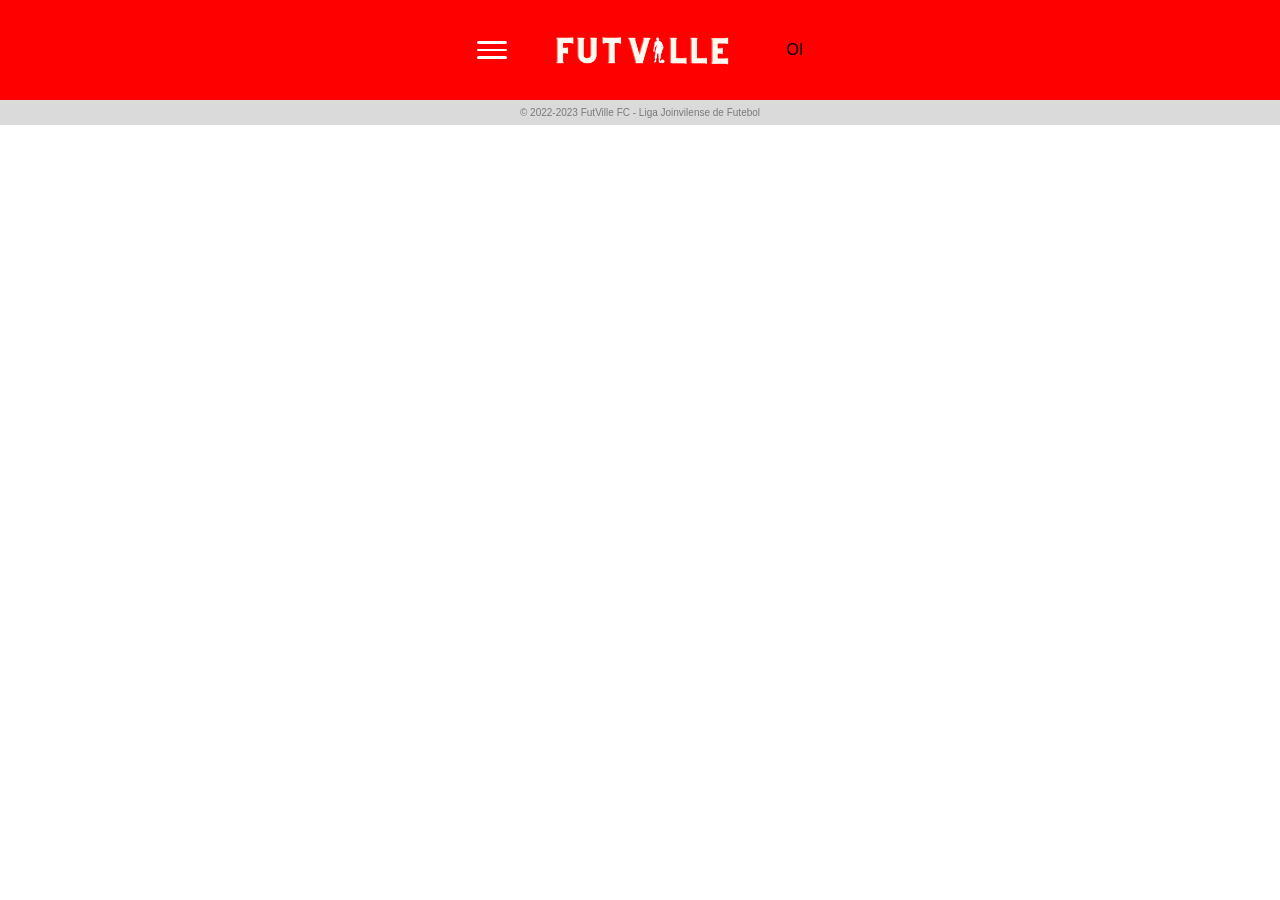
<file: index.html>
<!DOCTYPE html>
<html lang="pt-br">
<head>
    <meta charset="UTF-8">
    <meta http-equiv="X-UA-Compatible" content="IE=edge">
    <meta name="viewport" content="width=device-width, initial-scale=1.0">
    <title>RODAPE TESTE</title>
    <script src="rodape.js"></script>
    <link rel="stylesheet" href="pagina_inicial.css">
    
    
</head>
<body>
    
    <div class="cabecalho">
        <div class="logo" onclick="Aparecer();"> 
            <div class="menu"></div>
            <div class="menu"></div>
            <div class="menu"></div>
        </div>
        <div class="logo"><img src="img/LOGO FUT VILLE.png" width="280px"></div>
        <div class="logo">OI</div>
    </div>


        <div class="lateral" id="lateral">
            <div onclick="Fechar();" class="fechar"><img src=img/x.png width="20px"></div>
            <div class="menu_conta"></div>    
            <div class="rodape2">Cadastro</div><br>
            <div class="rodape2">Escalação</div><br>
            <div class="rodape2">Competições</div><br>
            <div class="rodape2">Ranking</div><br>
            <div class="rodape2">Notícias</div><br>
            <div class="rodape2">Dashboard</div><br>
        </div>

        <div class="quadrado_anuncio"></div>

        
    <div class="rodape">© 2022-2023 FutVille FC - Liga Joinvilense de Futebol</div>


</body>
</html>
</file>
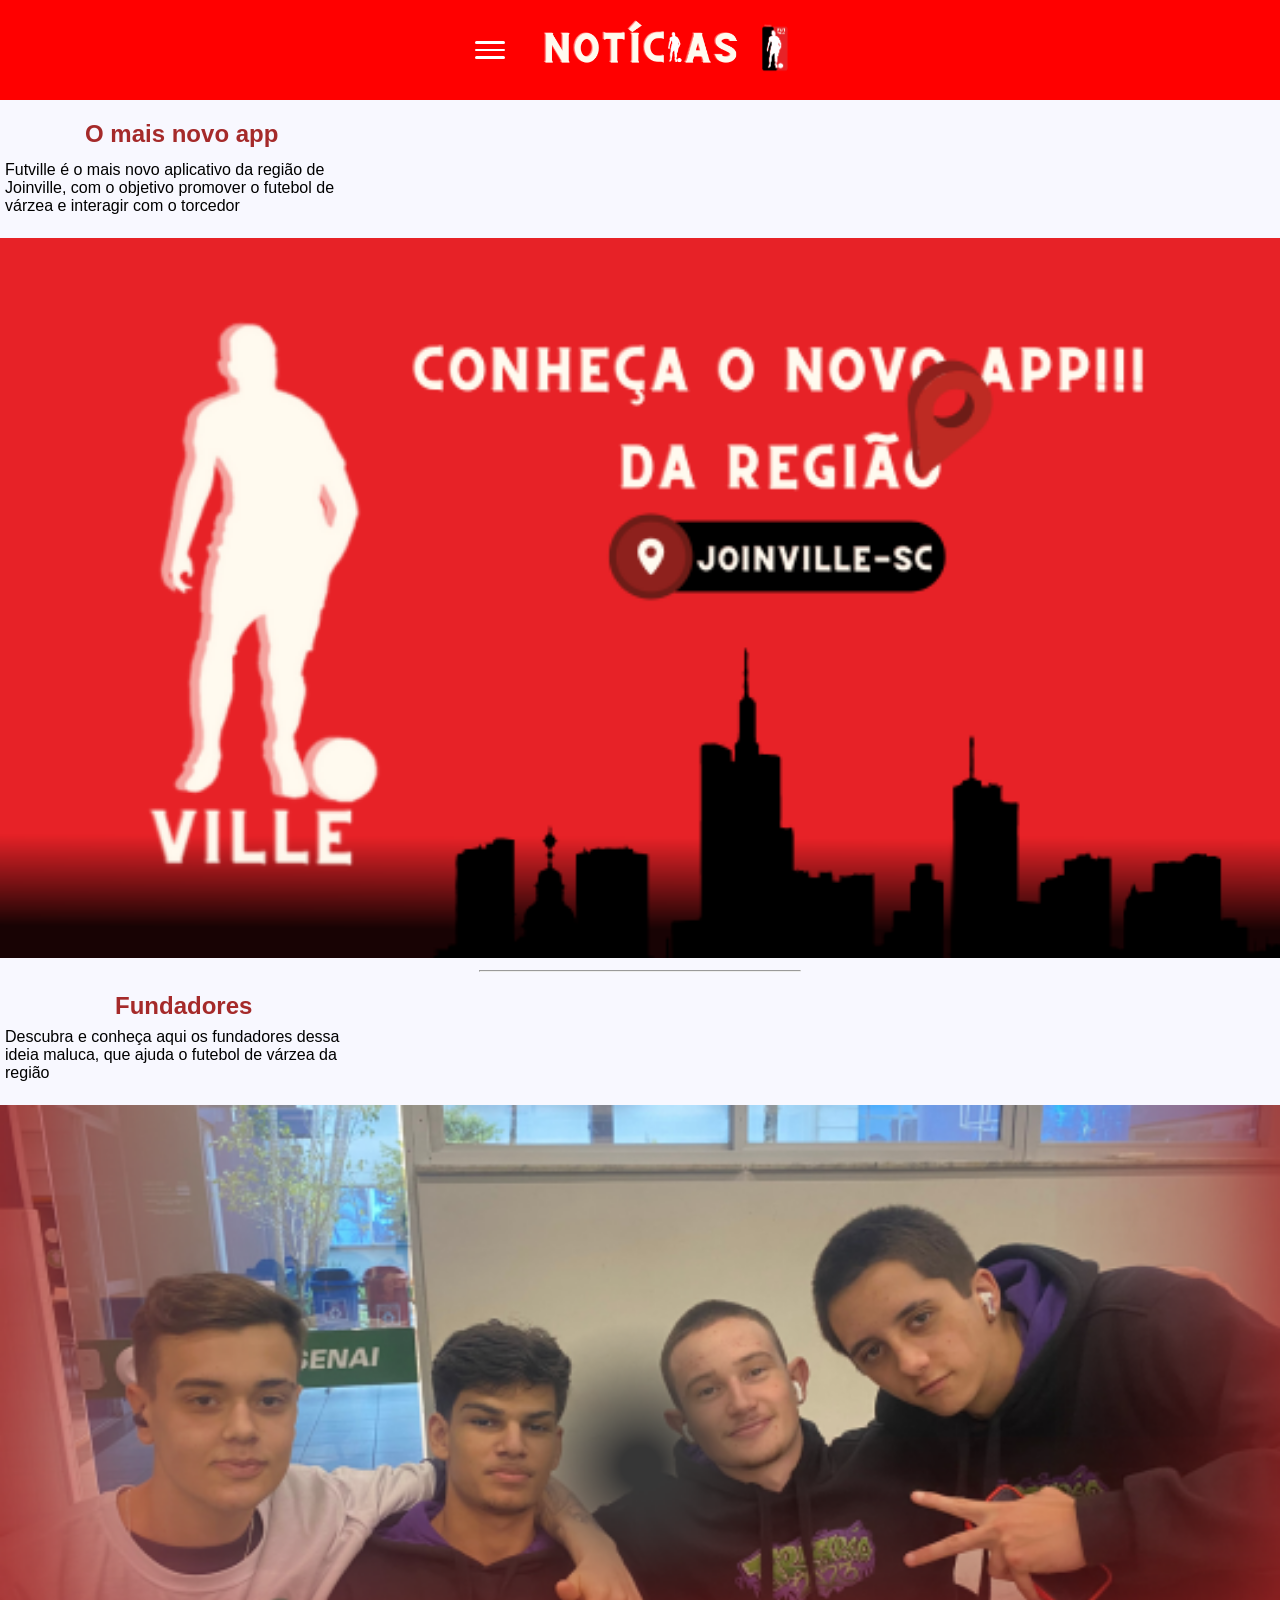
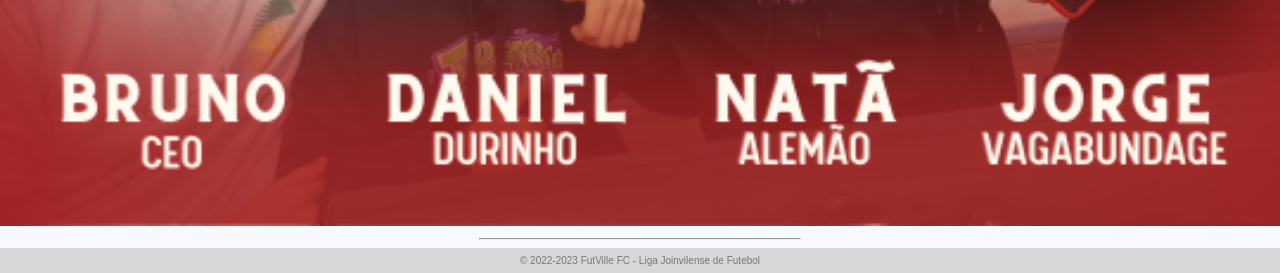
<file: ntc.html>
<!DOCTYPE html>
<html lang="pt-br">
<head>
    <meta charset="UTF-8">
    <meta http-equiv="X-UA-Compatible" content="IE=edge">
    <meta name="viewport" content="width=device-width, initial-scale=1.0">
    <title>Fut Ville</title>
    <script src="rodape.js"></script> <!-- CONECTA JS -->
    <link rel="stylesheet" href="ntc.css"> <!-- CONECTA CSS -->
    <link rel="shortcut icon" href="img/logo1.png" type="image/x-icon"> <!-- LOGO NA ABA -->
</head>
<body>
    <div class="cabecalho">
        <div class="logo" onclick="Aparecer();"> 
            <div class="menu"></div>
            <div class="menu"></div>
            <div class="menu"></div>
        </div>
        <div class="logoprinc"><img src="img/ntc.png" width="280px"></div>
        <a href="index.html"><div class="logofut"><img src="img/logo1.png" width="60px"></div></a>
    </div>


        <div class="lateral" id="lateral">
            <div onclick="Fechar();" class="fechar"><img src=img/x.png width="20px"></div>
            <div class="menu_conta"></div>    
            <div class="rodape2">Cadastro</div><br>
            <div class="rodape2">Escalação</div><br>
            <div class="rodape2">Competições</div><br>
            <div class="rodape2">Ranking</div><br>
            <a href="ntc.html"><div class="rodape2">Notícias</div></a><br>
            <div class="rodape2">Dashboard</div><br>
        </div>

        <div class="quadrado_anuncio"></div>

        <h2 class="title" elementtiming="text-csr">O mais novo app</h2>
        <div class="red">Futville é o mais novo aplicativo da região de Joinville, com o objetivo promover o futebol de várzea e interagir com o torcedor </div>
        <img src="img/ntc1.png" alt="ntc1'" class="ntc1">
        <hr>
        
        <h2 class="title2" elementtiming="text-csr">Fundadores</h2>
        <div class="red2">Descubra e conheça aqui os fundadores dessa ideia maluca, que ajuda o futebol de várzea da região</div>
        <img src="img/ntc2.png" alt="ntc1'" class="ntc1">
        <hr>



    <div class="rodape">© 2022-2023 FutVille FC - Liga Joinvilense de Futebol</div> 
</body>
</html>
</file>
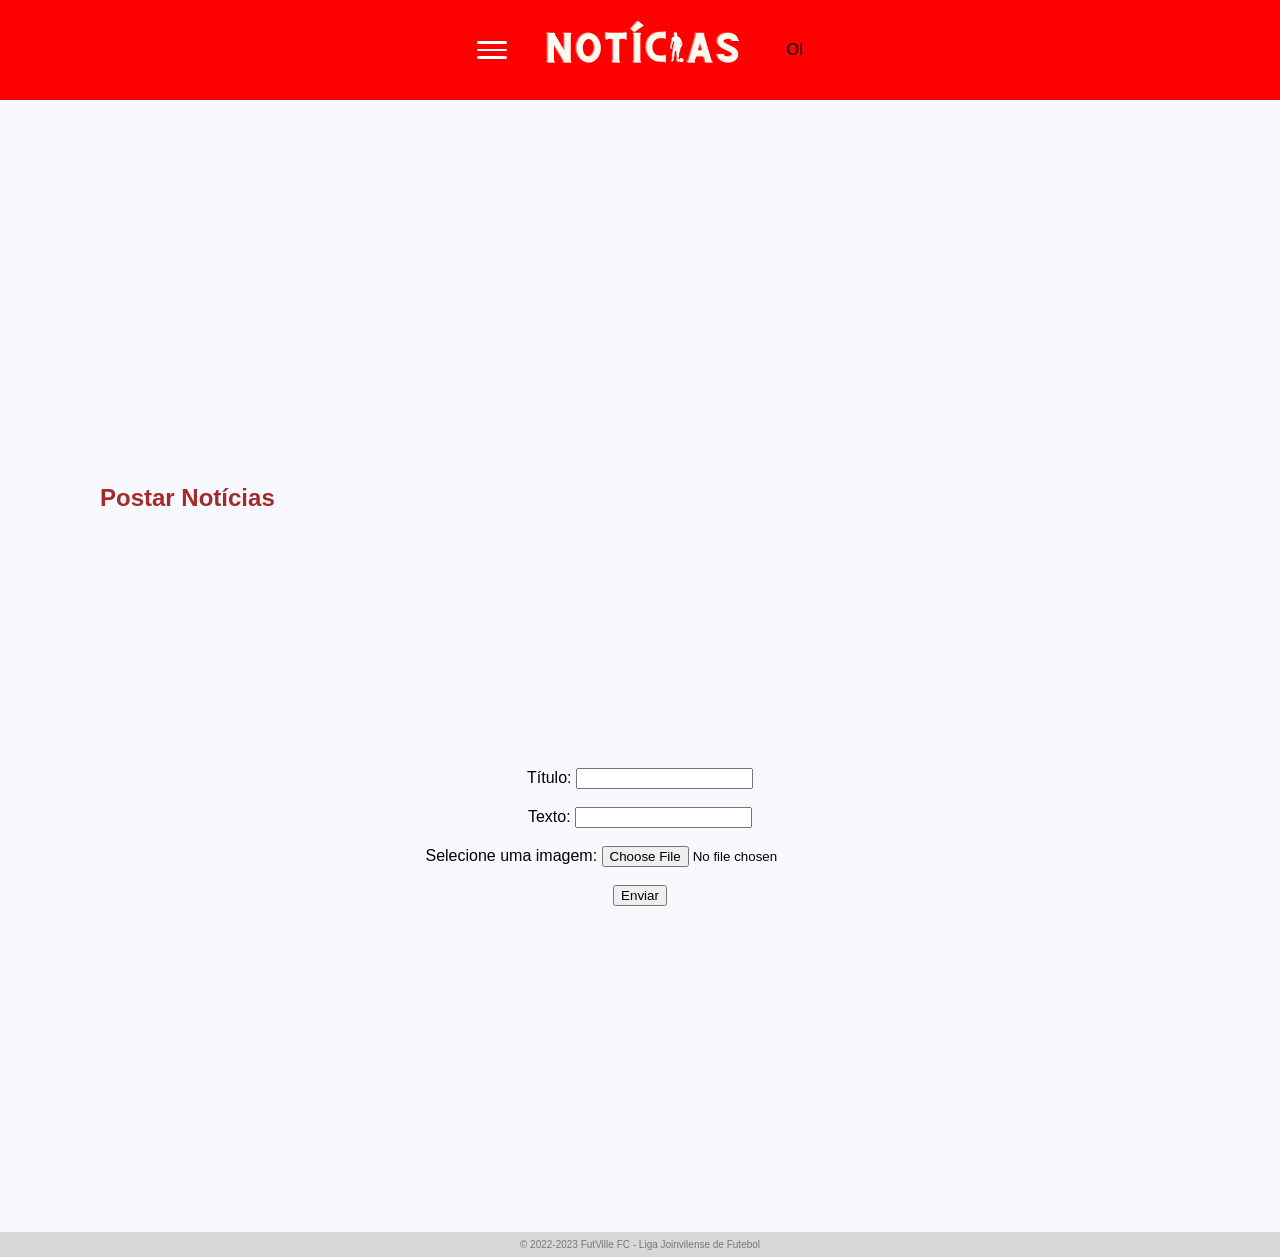
<file: ntcadm.html>
<!DOCTYPE html>
<html lang="pt-br">
<head>
    <meta charset="UTF-8">
    <meta http-equiv="X-UA-Compatible" content="IE=edge">
    <meta name="viewport" content="width=device-width, initial-scale=1.0">
    <title>Fut Ville</title>
    <script src="rodape.js"></script> <!-- CONECTA JS -->
    <link rel="stylesheet" href="ntcadm.css"> <!-- CONECTA CSS -->
    <link rel="shortcut icon" href="img/logo1.png" type="image/x-icon"> <!-- LOGO NA ABA -->
</head>
<body>
    <div class="cabecalho">
        <div class="logo" onclick="Aparecer();"> 
            <div class="menu"></div>
            <div class="menu"></div>
            <div class="menu"></div>
        </div>
        <div class="logoprinc"><img src="img/ntc.png" width="280px"></div>
        <div class="logo">OI</div>
    </div>


        <div class="lateral" id="lateral">
            <div onclick="Fechar();" class="fechar"><img src=img/x.png width="20px"></div>
            <div class="menu_conta"></div>    
            <div class="rodape2">Cadastro</div><br>
            <div class="rodape2">Escalação</div><br>
            <div class="rodape2">Competições</div><br>
            <div class="rodape2">Ranking</div><br>
            <a href="ntc.html"><div class="rodape2">Notícias</div></a><br>
            <div class="rodape2">Dashboard</div><br>
        </div>

        
        <div class="quadrado_anuncio"></div>

        <h2 class="title" elementtiming="text-csr">Postar Notícias</h2>

        <center>
            <div class="name">
             <form class="form" action="salvar_imagem.php" method="post" enctype="multipart/form-data">
            <div class="dentro">Título: <input type="text" name="produto">
                <br><br>
                 Texto: <input type="text" name="codigo">
                 <br> <br>
                 Selecione uma imagem: <input class="sla" type="file" id="imagem" name="imagem">
                 <br> <br>
                 <input class="enviar" type="submit" value="Enviar">
            </div>
             </form>
         
         </center>
        
        <br><br>
         <div class="rodape">© 2022-2023 FutVille FC - Liga Joinvilense de Futebol</div>
</file>
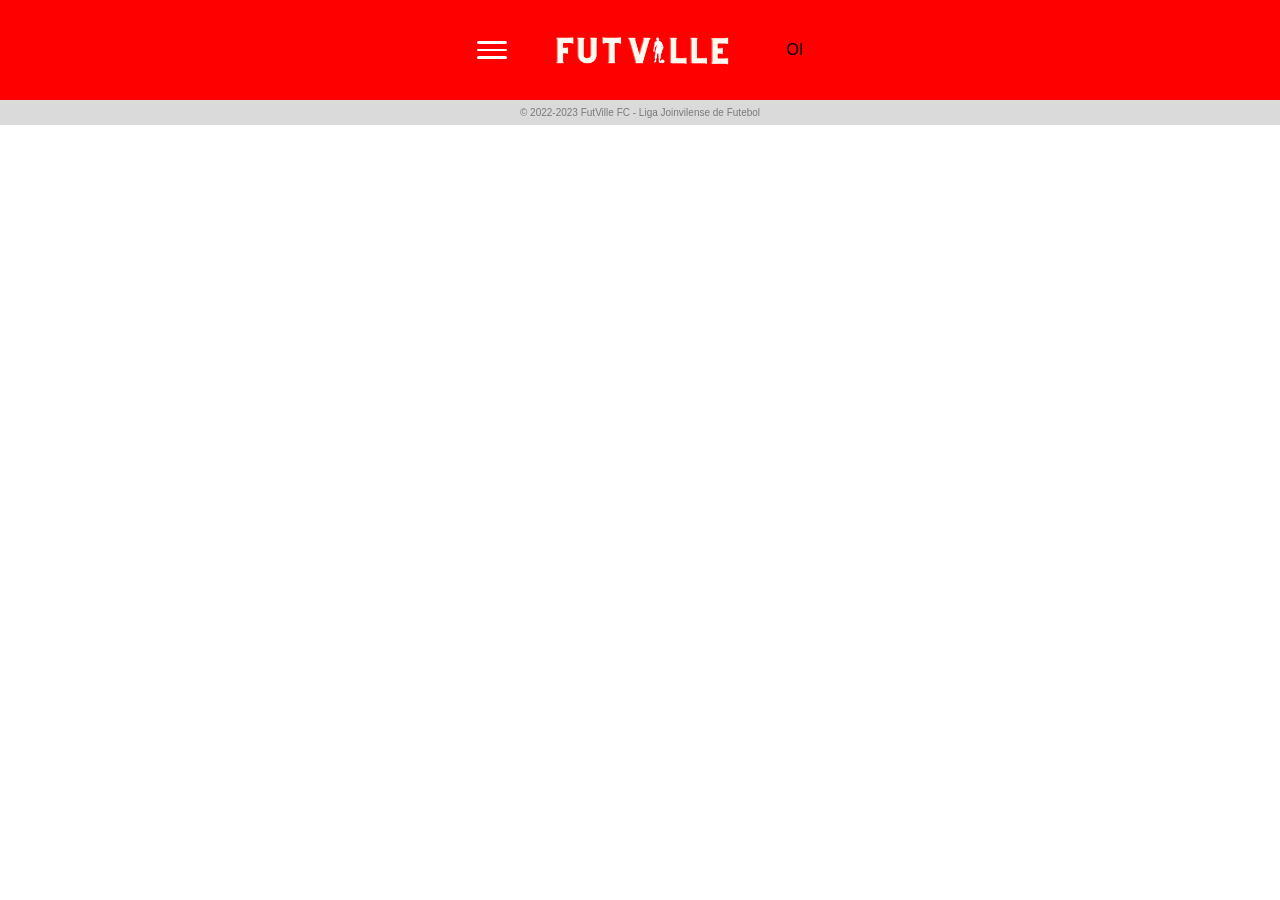
<file: rodape.html>
<!DOCTYPE html>
<html lang="pt-br">
<head>
    <meta charset="UTF-8">
    <meta http-equiv="X-UA-Compatible" content="IE=edge">
    <meta name="viewport" content="width=device-width, initial-scale=1.0">
    <title>RODAPE TESTE</title>
    <script src="rodape.js"></script>
    <link rel="stylesheet" href="rodape.css">
    
</head>
<body>
    
    <div class="cabecalho">
        <div class="logo" onclick="Aparecer();"> 
            <div class="menu"></div>
            <div class="menu"></div>
            <div class="menu"></div>
        </div>
        <div class="logo"><img src="img/LOGO FUT VILLE.png" width="280px"></div>
        <div class="logo">OI</div>
    </div>


        <div class="lateral" id="lateral">
            <div onclick="Fechar();" class="fechar"><img src=img/x.png width="20px"></div>
            <div class="menu_conta"></div>    
            <div class="rodape2">Dashboard</div><br>
            <div class="rodape2">Escalação</div><br>
            <div class="rodape2">Competições</div><br>
            <div class="rodape2">Ranking</div><br>
            <div class="rodape2">Notícias</div><br>
        </div>


    <div class="rodape">© 2022-2023 FutVille FC - Liga Joinvilense de Futebol</div>
</body>
</html>
</file>
<file: pagina_inicial.css>
body
{
    width: 100%;
    height: 100vh;
    margin: 0px;
    font-family: Arial, Helvetica, sans-serif;
}

.cabecalho
{
    width: 100%;
    height: 100px;
    background-color: red;
    display: flex;
    flex-direction: row;
    justify-content: center;
    justify-items: center;
    align-content: center;
    align-items: center;    

}

.menu
{
    width: 30px;
    height: 2.5px;
    border-radius: 15px;
    background-color: white;
    margin: 5px 0;
}

.menu_conta
{
    width: 100%;
    height: 290px;
}

.lateral
{
    
    position: fixed;
    left: 0;
    top: 0;
    width: 100%;
    height: 100%;
    background-color: white;
    text-align: center;
    border-right:1px outset black ;

    
  
}
.lateral
{
    width: 260px;
    display: flex;
    flex-direction: column;
    align-items: center;
    align-content: center;
    position: absolute;
    left: -285px;

    
   
}
.animar
{
    animation: deslizar 2s forwards;
}
@keyframes deslizar
{
    0%{left:-285px;}    
    100%{left:0px;} 
}

.fechar
{
    margin-top: 15px;
    margin-left: 210px;
    border-radius: 20px;
    font-size: 18px;
    display: flex;

}

.rodape
{
    height: 25px;
    width: 100%;
    background-color: #c0c0c094;
    display: flex;
    flex-direction: column;
    justify-content: space-around;
    justify-items: center;
    align-content: center;
    align-items: center;
    font-size: 10px;
    color: #33333394;
}


.rodape2
{
    font-size: 18px;

    color: #333333;
}
</file>
<file: ntc.css>
body{
    background-color: ghostwhite;     
}

/*HEADER E RODAPE*/
body
{
    width: 100%;
    height: 100vh;
    margin: 0px;
    font-family: Arial, Helvetica, sans-serif;
}

.cabecalho
{
    width: 100%;
    height: 100px;
    background-color: red;
    display: flex;
    flex-direction: row;
    justify-content: center;
    justify-items: center;
    align-content: center;
    align-items: center;    

}

.menu
{
    width: 30px;
    height: 2.5px;
    border-radius: 15px;
    background-color: white;
    margin: 5px 0;
}

.menu_conta
{
    width: 100%;
    height: 290px;
}

.lateral
{
    
    position: fixed;
    left: 0;
    top: 0;
    width: 100%;
    height: 100%;
    background-color: white;
    text-align: center;
    border-right:1px outset black ;

    
  
}
.lateral
{
    width: 260px;
    display: flex;
    flex-direction: column;
    align-items: center;
    align-content: center;
    position: absolute;
    left: -285px;

    
   
}
.animar
{
    animation: deslizar 2s forwards;
}
@keyframes deslizar
{
    0%{left:-285px;}    
    100%{left:0px;} 
}

.fechar
{
    margin-top: 15px;
    margin-left: 210px;
    border-radius: 20px;
    font-size: 18px;
    display: flex;

}

.rodape
{
    height: 25px;
    width: 100%;
    background-color: #c0c0c094;
    display: flex;
    flex-direction: column;
    justify-content: space-around;
    justify-items: center;
    align-content: center;
    align-items: center;
    font-size: 10px;
    color: #33333394;
}


.rodape2
{
    font-size: 18px;

    color: #333333;
}

.logoprinc{
    margin-bottom: 42px;
}

.logofut{
    width: -1px;
    margin-left: -40px;
   
}
/*HEADER E RODAPE*/

.red{
    width: 350px;
    height: 90px;
    margin-left: 5px;
    margin-top: -25px;
    align-items: center;
    display: flex;

}

.red2{
    width: 350px;
    height: 90px;
    margin-left: 5px;
    margin-top: -30px;
    align-items: center;
    display: flex;

}

.title{
    margin-left: 85px;
    width: 260px;
    color: brown;
}

.title2{
    margin-left: 115px;
    width: 90px;
    color: brown;
}

hr{
    width: 320px;
}

.ntc1{
    width: 100%;
    margin-top: 5px;
}
</file>
<file: ntcadm.css>
body{
    background-color: ghostwhite;     
}

/*HEADER E RODAPE*/
body
{
    width: 100%;
    height: 100vh;
    margin: 0px;
    font-family: Arial, Helvetica, sans-serif;
}

.cabecalho
{
    width: 100%;
    height: 100px;
    background-color: red;
    display: flex;
    flex-direction: row;
    justify-content: center;
    justify-items: center;
    align-content: center;
    align-items: center;    

}

.menu
{
    width: 30px;
    height: 2.5px;
    border-radius: 15px;
    background-color: white;
    margin: 5px 0;
}

.menu_conta
{
    width: 100%;
    height: 290px;
}

.lateral
{
    
    position: fixed;
    left: 0;
    top: 0;
    width: 100%;
    height: 100%;
    background-color: white;
    text-align: center;
    border-right:1px outset black ;

    
  
}
.lateral
{
    width: 260px;
    display: flex;
    flex-direction: column;
    align-items: center;
    align-content: center;
    position: absolute;
    left: -285px;

    
   
}
.animar
{
    animation: deslizar 2s forwards;
}
@keyframes deslizar
{
    0%{left:-285px;}    
    100%{left:0px;} 
}

.fechar
{
    margin-top: 15px;
    margin-left: 210px;
    border-radius: 20px;
    font-size: 18px;
    display: flex;

}

.rodape
{
    height: 25px;
    width: 100%;
    margin-top: 10%;
    background-color: #c0c0c094;
    display: flex;
    flex-direction: column;
    justify-content: space-around;
    justify-items: center;
    align-content: center;
    align-items: center;
    font-size: 10px;
    color: #33333394;
}


.rodape2
{
    font-size: 18px;

    color: #333333;
}

.logoprinc{
    margin-bottom: 42px;
}
/*HEADER E RODAPE*/

.title{
    margin-left: 100px;
    margin-top: 30%;
    width: 250px;
    color: brown;
}

.form{
    height: 300px;
}

.dentro{
    margin-top: 20%;
}
</file>
<file: rodape.css>
body
{
    width: 100%;
    height: 100vh;
    margin: 0px;
    font-family: Arial, Helvetica, sans-serif;
}

.cabecalho
{
    width: 100%;
    height: 100px;
    background-color: red;
    display: flex;
    flex-direction: row;
    justify-content: center;
    justify-items: center;
    align-content: center;
    align-items: center;    

}

.menu
{
    width: 30px;
    height: 2.5px;
    border-radius: 15px;
    background-color: white;
    margin: 5px 0;
}

.menu_conta
{
    width: 100%;
    height: 290px;
}

.lateral
{
    
    position: fixed;
    left: 0;
    top: 0;
    width: 100%;
    height: 100%;
    background-color: white;
    text-align: center;
    border-right:1px outset black ;

    
  
}
.lateral
{
    width: 260px;
    display: flex;
    flex-direction: column;
    align-items: center;
    align-content: center;
    position: absolute;
    left: -285px;

    
   
}
.animar
{
    animation: deslizar 2s forwards;
}
@keyframes deslizar
{
    0%{left:-285px;}    
    100%{left:0px;} 
}

.fechar
{
    margin-top: 15px;
    margin-left: 210px;
    border-radius: 20px;
    font-size: 18px;
    display: flex;

}

.rodape
{
    height: 25px;
    width: 100%;
    background-color: #c0c0c094;
    display: flex;
    flex-direction: column;
    justify-content: space-around;
    justify-items: center;
    align-content: center;
    align-items: center;
    font-size: 10px;
    color: #33333394;
}


.rodape2
{
    font-size: 18px;

    color: #333333;
}
</file>
